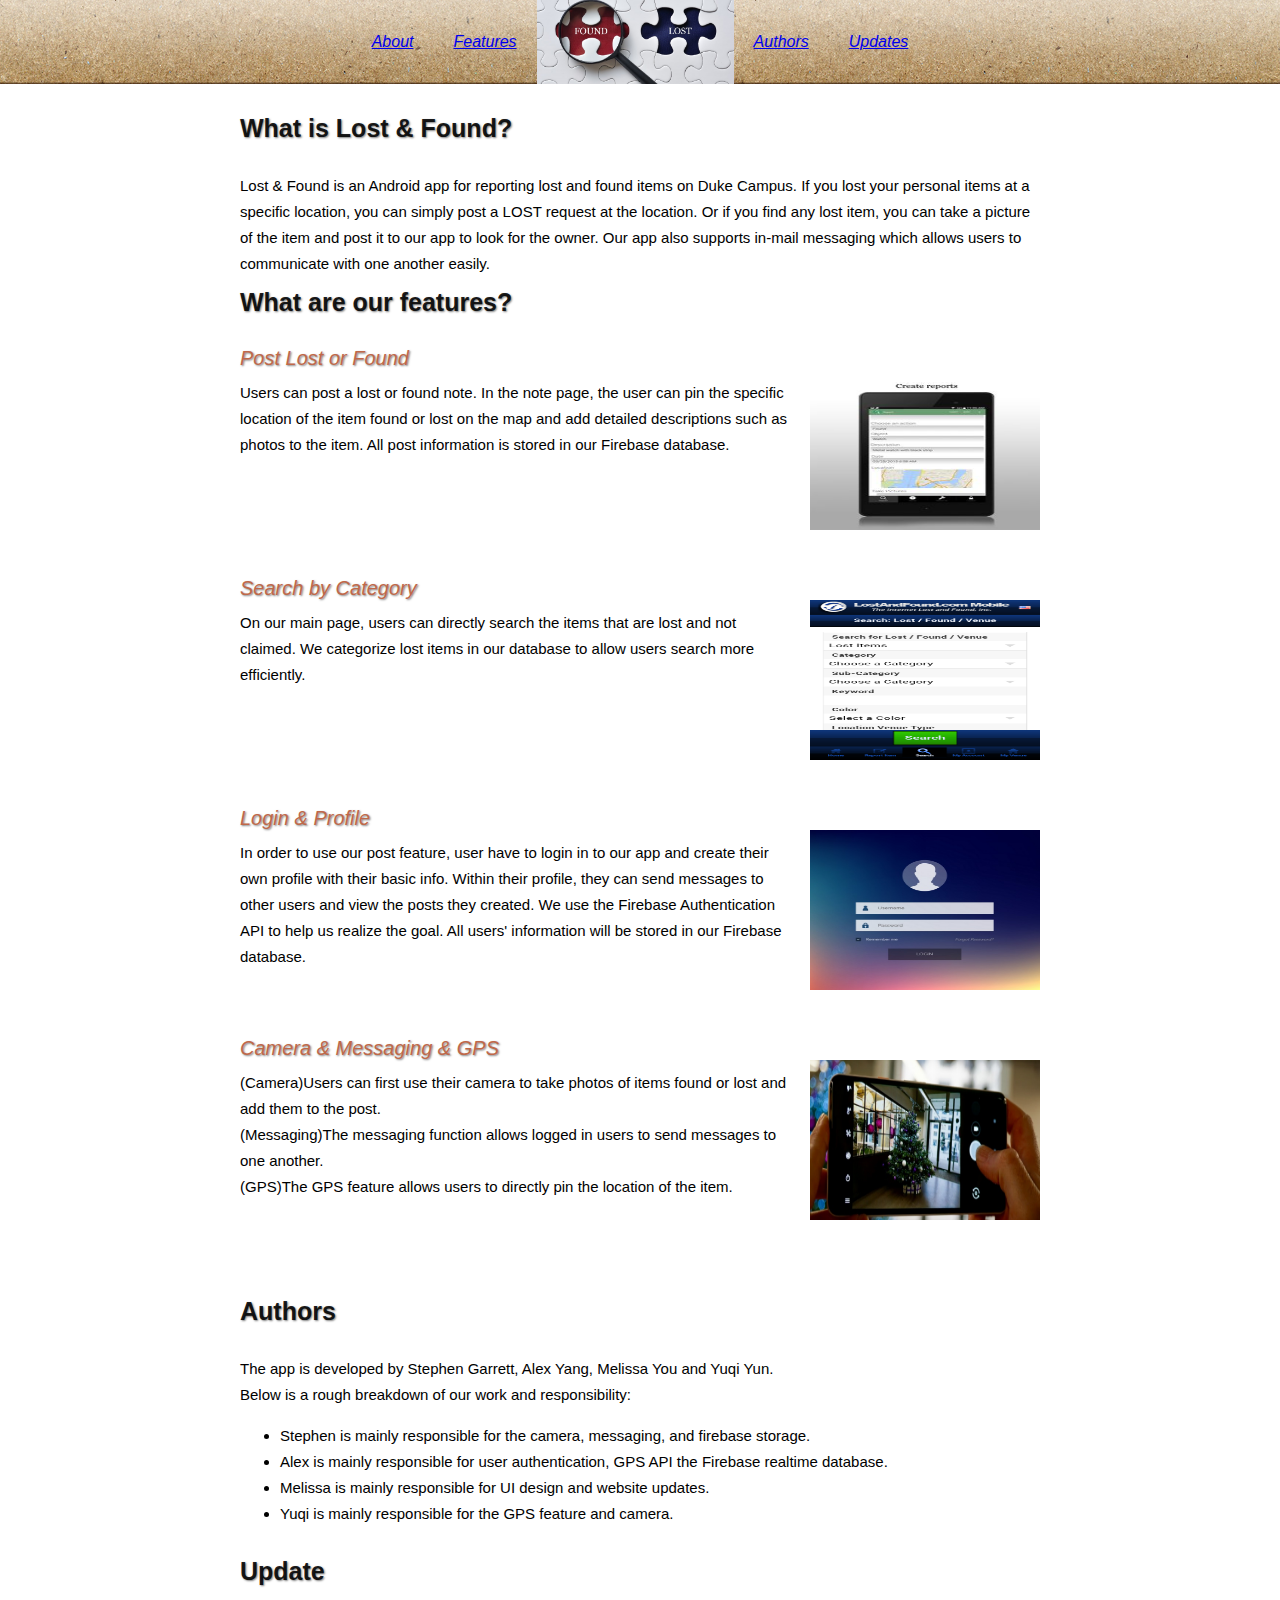
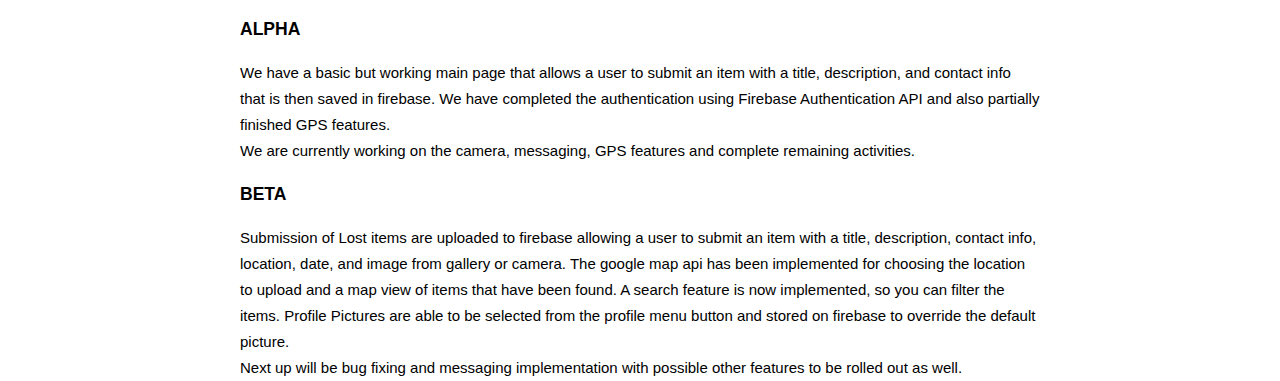
<file: 290Final/index.html>
<html>
<head>
    <link href="style.css" rel="stylesheet"/>
</head>

<body>
  <div class = "navbar-bg">
    <div class = "navbar">
      <div class = "option"><a href="#about">About</a></div>
      <div class = "option"><a href="#features">Features</a></div>
      <div class = "logo">
        <div class = "LF-logo"></div>
      </div>
      <div class = "option"><a href="#authors">Authors</a></div>
      <div class = "option"><a href="#updates">Updates</a></div>
    </div>
  </div>

  <div class="Information">
    <div id= "about" class = "app_intro">
      <div class = "app_intro_title">What is Lost & Found?</div>
      <div class = "app_intro_text">
          Lost & Found is an Android app for reporting lost and found items on Duke Campus. If you lost your personal items at a specific location, you can simply post a LOST request at the location. Or if you find any lost item, you can take a picture of the item and post it to our app to look for the owner. Our app also supports in-mail messaging which allows users to communicate with one another easily.
      </div>
    </div>

    <div id="features" class = "app_features">
      <div class = "app_features_title">What are our features? </div>
        <div class = "app_features_text">
          <div class = "entry">
            <div class = "feature_name">Post Lost or Found</div>
            <img src= "post.jpg" >
            <div class = "feature_des">
              Users can post a lost or found note. In the note page, the user can pin the specific location of the item found or lost on the map and add detailed descriptions such as photos to the item. All post information is stored in our Firebase database. <br/><br/>
            </div>
          </div>

          <div class = "entry">
            <div class = "feature_name">Search by Category</div>
            <img src = "search.png" >
            <div class = "feature_des">On our main page, users can directly search the items that are lost and not claimed. We categorize lost items in our database to allow users search more efficiently. </div>
          </div>

          <div class = "entry">
            <div class = "feature_name">Login & Profile</div>
            <img src = "login.jpg">
            <div class = "feature_des">In order to use our post feature, user have to login in to our app and create their own profile with their basic info. Within their profile, they can send messages to other users and view the posts they created. We use the Firebase Authentication API to help us realize the goal. All users' information will be stored in our Firebase database.</div>
          </div>

          <div class = "entry">
            <div class = "feature_name">Camera & Messaging & GPS</div>
            <img src = "camera.jpg">
            <div class = "feature_des">(Camera)Users can first use their camera to take photos of items found or lost and add them to the post.<br/>
              (Messaging)The messaging function allows logged in users to send messages to one another.
              <br/>(GPS)The GPS feature allows users to directly pin the location of the item.
            </div>
          </div>


        </div>
    </div>
    <div class="authors" id="authors">
      <div class="author_title">Authors</div>
      <div class="author_des">
        The app is developed by Stephen Garrett, Alex Yang, Melissa You and Yuqi Yun.
        <br/>Below is a rough breakdown of our work and responsibility:
        <ul>
        <li>Stephen is mainly responsible for the camera, messaging, and firebase storage.</li>
        <li>Alex is mainly responsible for user authentication, GPS API the Firebase realtime database.</li>
        <li>Melissa is mainly responsible for UI design and website updates.</li>
        <li>Yuqi is mainly responsible for the GPS feature and camera.</li></ul>
      </div>
    </div>

    <div class="updates" id="updates">
      <div class="author_title">Update</div>
      <div class="update_des">
      <h3>ALPHA</h3>
      We have a basic but working main page that allows a user to submit an item with a title, description, and contact info that is then saved in firebase.
      We have completed the authentication using Firebase Authentication API and also partially finished GPS features.<br/>We are currently working on the camera, messaging, GPS features and complete remaining activities.
      <div>
      <h3>BETA</h3>
      Submission of Lost items are uploaded to firebase allowing a user to submit an item with a title, description, contact info, location, date, and image from gallery or camera.
      The google map api has been implemented for choosing the location to upload and a map view of items that have been found.
      A search feature is now implemented, so you can filter the items.
      Profile Pictures are able to be selected from the profile menu button and stored on firebase to override the default picture.<br/>
      Next up will be bug fixing and messaging implementation with possible other features to be rolled out as well.
    </div>
 </div>


 </div>
</body>
</html>
</file>
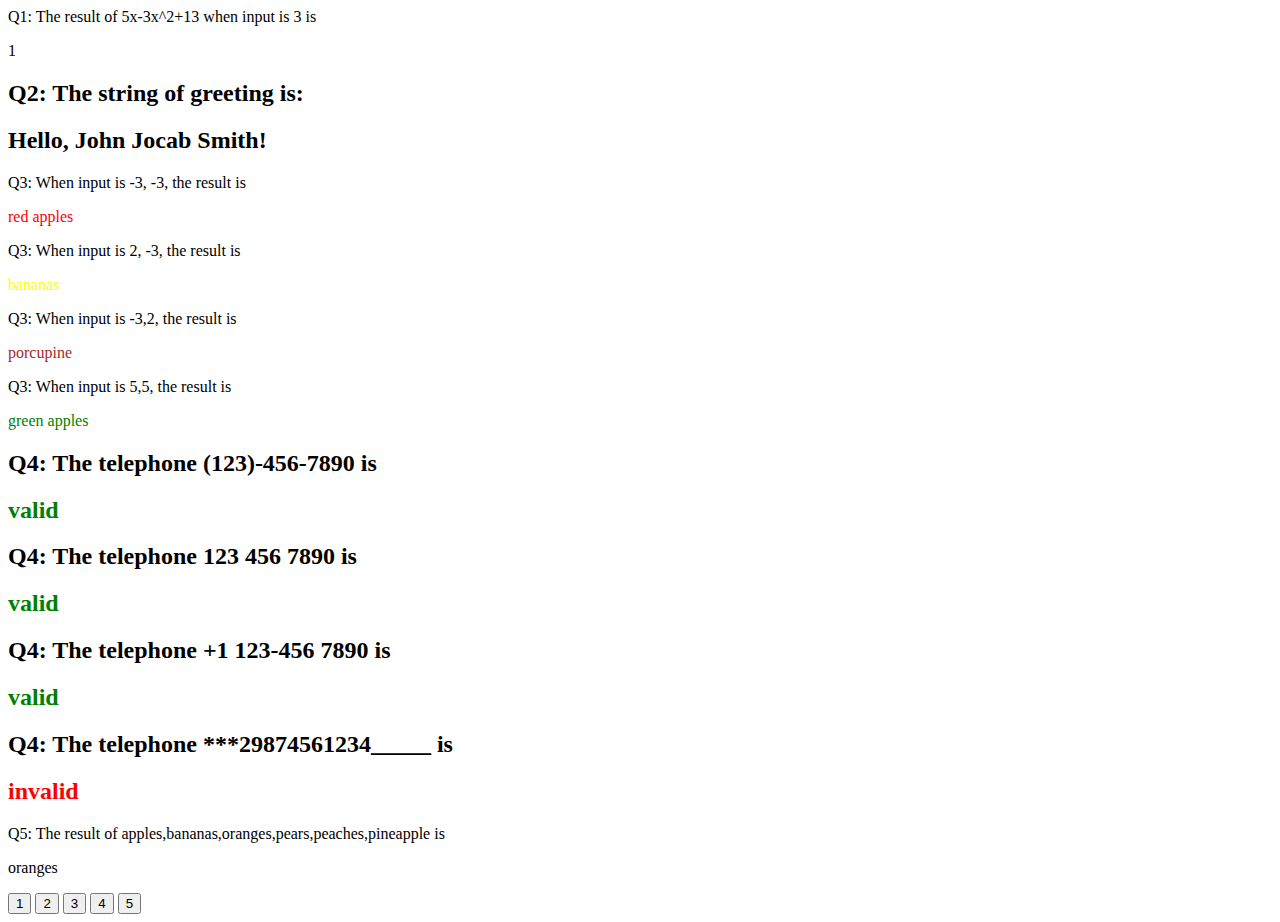
<file: project3/index.html>
<script type="text/javascript" src="functions.js"></script>

<!DOCTYPE html>
<html>
<body>
  <p>
    Q1: The result of 5x-3x^2+13 when input is 3 is
  </p>
  <p id="result1">
  </p>

  <h2>
    Q2: The string of greeting is:
  </h2>
  <h2 id="result2">
  </h2>

  <p>
    Q3: When input is -3, -3, the result is
  </p>
  <p id ="result3.1">
  </p>
  <p>
    Q3: When input is 2, -3, the result is
  </p>
  <p id ="result3.2">
  </p>
  <p>
    Q3: When input is -3,2, the result is
  </p>
  <p id ="result3.3">
  </p>

  <p>
    Q3: When input is 5,5, the result is
  </p>
  <p id ="result3.4">
  </p>

  <h2>
    Q4: The telephone (123)-456-7890 is
  </h2>
  <h2 id="result4.1">
  </h2>
  <h2>
    Q4: The telephone 123	456	7890 is
  </h2>
  <h2 id="result4.2">
  </h2>
  <h2>
    Q4: The telephone +1	123-456	7890 is
  </h2>
  <h2 id="result4.3">
  </h2>

  <h2>
    Q4: The telephone ***29874561234_____ is
  </h2>
  <h2 id="result4.4">
  </h2>

  <p>
    Q5: The result of apples,bananas,oranges,pears,peaches,pineapple is
  </p>
  <p id="result5">
  </p>

  <button id="1">1</button>
  <button id="2">2</button>
  <button id="3">3</button>
  <button id="4">4</button>
  <button id="5">5</button>





  <script>
  document.getElementById("result1").innerHTML = f1(3);
  document.getElementById("result2").innerHTML = f2('John','Jocab','Smith');
  var content = document.getElementById("result3.1");
  f3(-3,-3);
  var content = document.getElementById("result3.2");
  f3(2,-3);
  var content = document.getElementById("result3.3");
  f3(-3,2);
  var content = document.getElementById("result3.4");
  f3(5,5);

  var content = document.getElementById("result4.1");
  f4("(123)-456-7890");
  var content = document.getElementById('result4.2');
  f4('123 456 7890');
  var content = document.getElementById('result4.3');
  f4('+1 123-456 7890');
  var content = document.getElementById('result4.4');
  f4('***29874561234_____');

  document.getElementById("result5").innerHTML = f5("apples,bananas,oranges,pears,peaches,pineapple");
  f6();

  </script>
</body>
</html>
</file>
<file: 290Final/style.css>
body{
  margin:0px;
  font-family:HelveticaNeue,Helvetica;
}

.navbar-bg {
  background-image: url("1.png");
  background-repeat: repeat;
  width: 100%;
  min-width: 1000px;
  height: 84px;
  min-height: 20px;
  background-position: right bottom;
}

.navbar {
  width: 1080px;
  margin:auto;
  display: flex;
  justify-content: center;
}

.option {
  font-size:16px;
  font-style: italic;
  color:black;
  line-height: 84px;
  padding-left:20px;
  padding-right:20px;
  cursor: pointer;
}

.option:hover{
  color:white;
}

.logo {
  background-color: white;
  background-size: contain;
  width:197px;
  height: 97px;
}

.LF-logo {
  background-image: url("logo.jpg");
  background-size: 100%;
  background-position: 100% 20%;
  background-repeat: no-repeat;
  width:197px;
  height:84px;
}
.information {
  width: 800px;
  padding-left: 50%;
  margin-left: -400px;
}
.app_intro {
  margin:20 0;
}
.app_features{
  margin:60 0;
}
.app_intro_title {
  font-weight:bold;
  text-shadow: rgba(0,0,0,0.5) 1px 1px 2px;
  margin: 30 0;
  font-size: 25;
  color: rgba(0,0,0,0.9);
}
.author_title {
  font-weight:bold;
  text-shadow: rgba(0,0,0,0.5) 1px 1px 2px;
  margin: 30 0;
  font-size: 25;
  color: rgba(0,0,0,0.9);
}
.app_intro_text{
  margin: 5 0 20 0;
  line-height: 26px;
  font-size: 15;
  height: 55;
}

.app_features_title {
  font-weight:bold;
  text-shadow: rgba(0,0,0,0.5) 1px 1px 2px;
  font-size: 25;
  color: rgba(0,0,0,0.9);
}

.entry {
  margin: 30 0;
  height: 200px;
}

.feature_name {
  text-shadow: rgba(0,0,0,0.5) 1px 1px 2px;
  font-style: italic;
  font-size:20;
  color: #c06849;
}
.feature_des {
  line-height: 26px;
  margin-top: 10px;
  font-size: 15;
}

img {
  height: 160px;
  width:230px;
  float: right;
  margin-left: 20px;
}
.author_des {
  line-height: 26px;
  margin-top: 10px;
  font-size: 15;
}
.update_des {
  line-height: 26px;
  font-size: 15;
}
</file>
